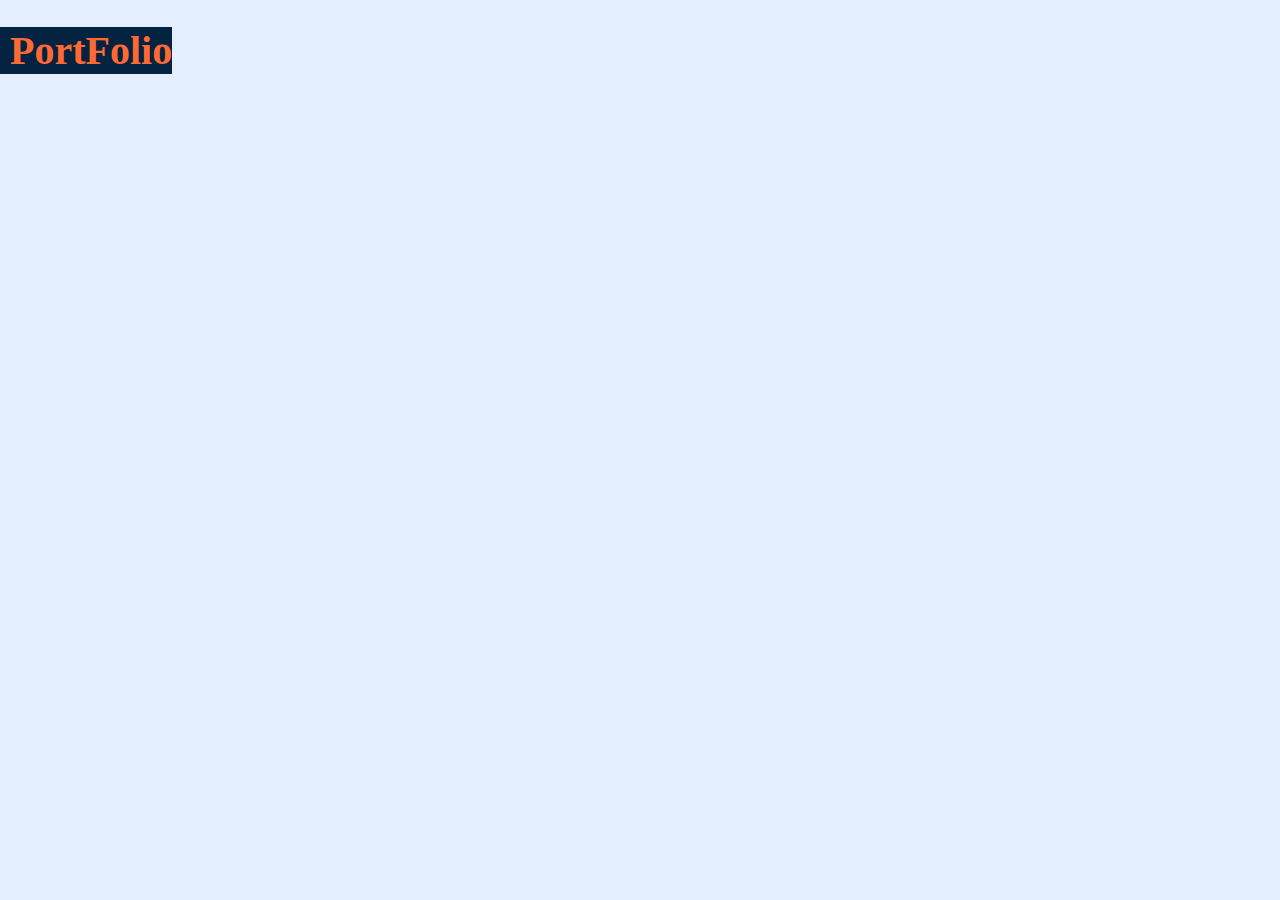
<file: Index.html>
<!DOCTYPE html>
<html lang="en">
<head>
    <meta charset="UTF-8">
    <meta name="viewport" content="width=device-width, initial-scale=1.0">
    <title>Portfolio</title>
    <link rel="stylesheet" href="Index.css">
    
</head>
<body>
    <div class="header">
        <h1 class="headerName">Port<span class="spanStyle">Folio</span></h1>
    </div>

</body>
</html>
</file>
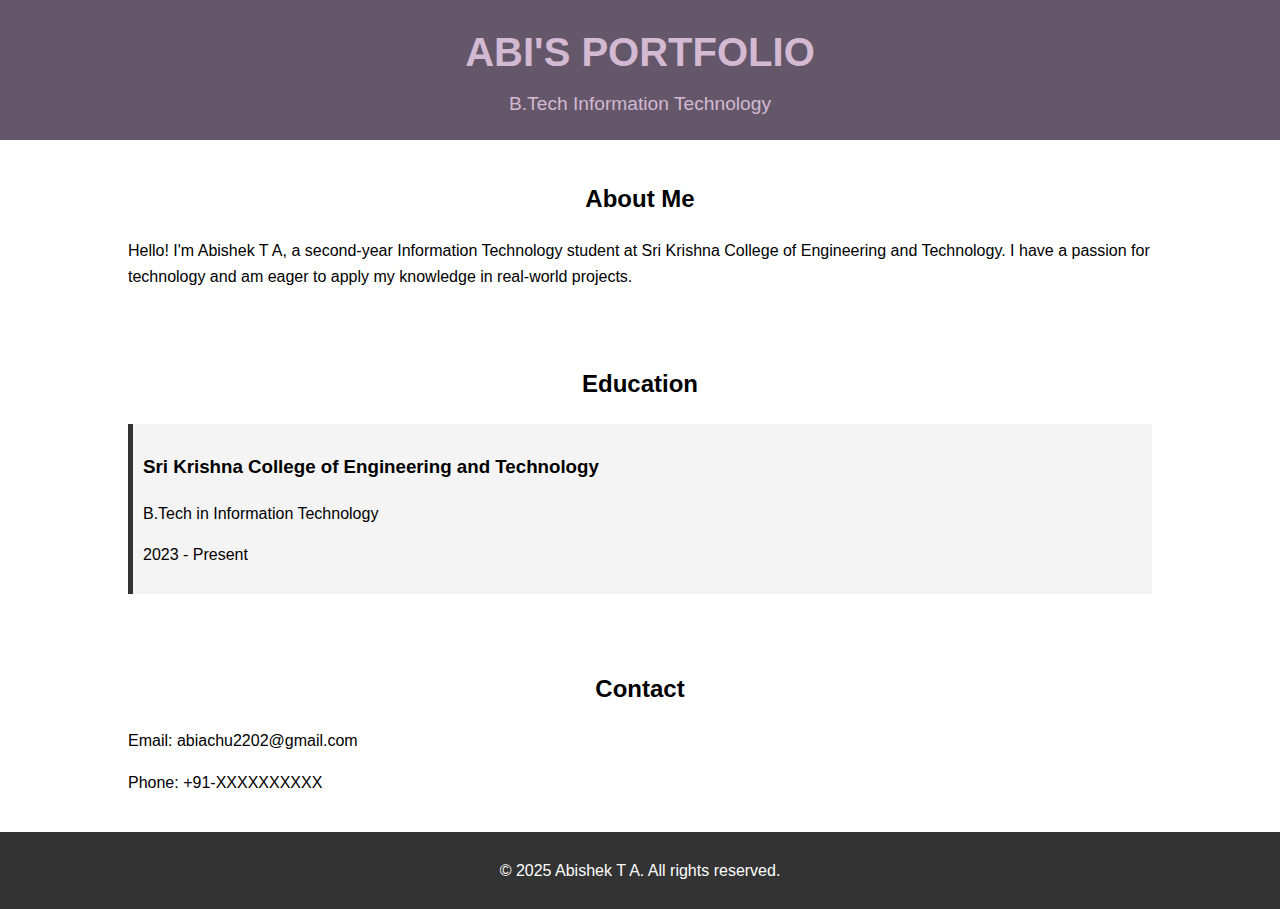
<file: index.html>
<!DOCTYPE html>
<html lang="en">
<head>
    <meta charset="UTF-8">
    <meta name="viewport" content="width=device-width, initial-scale=1.0">
    <title>ABISHEK T A - Portfolio</title>
    <link rel="stylesheet" href="index.css">
</head>
<body>
    <header>
        <div class="container">
            <h1>ABI'S PORTFOLIO</h1>
            <p>B.Tech Information Technology</p>
        </div>
    </header>
    <section id="about">
        <div class="container">
            <h2>About Me</h2>
            <p>Hello! I'm Abishek T A, a second-year Information Technology student at Sri Krishna College of Engineering and Technology. I have a passion for technology and am eager to apply my knowledge in real-world projects.</p>
        </div>
    </section>
    <section id="education">
        <div class="container">
            <h2>Education</h2>
            <ul>
                <li>
                    <h3>Sri Krishna College of Engineering and Technology</h3>
                    <p>B.Tech in Information Technology</p>
                    <p>2023 - Present</p>
                </li>
            </ul>
        </div>
    </section>
    <section id="contact">
        <div class="container">
            <h2>Contact</h2>
            <p>Email: abiachu2202@gmail.com</p>
            <p>Phone: +91-XXXXXXXXXX</p>
        </div>
    </section>
    <footer>
        <div class="container">
            <p>&copy; 2025 Abishek T A. All rights reserved.</p>
        </div>
    </footer>
</body>
</html>
</file>
<file: Index.css>
body{
    padding:0;
    margin: 0;
    display: flex;
    font-family: 'Times New Roman', Times, serif;
    font-size: 20px;
    background-color: rgba(150, 195, 255, 0.267);
}

/* .header{
   
    max-height: 30px;
    max-width: fit-content;
    background-color: #f4f4f4;
} */
.headerName{
    font-family: Cambria, Cochin, Georgia, Times, 'Times New Roman', serif;
    font-size: 40px;
    font-weight: bold;
    padding-left: 10px;
    color: rgb(255, 106, 52);
    background-color: #032340;
    display: flex;


}
</file>
<file: index.css>
body {
    font-family: Arial, sans-serif;
    margin: 0;
    padding: 0;
    line-height: 1.6;
}

header {
    background: #645769;
    color: #d3b9d2;
    padding: 20px 0;
    text-align: center;
}

header h1 {
    margin: 0;
    font-size: 2.5em;
}

header p {
    margin: 5px 0 0;
    font-size: 1.2em;
}

section {
    padding: 20px 0;
}

.container {
    width: 80%;
    margin: auto;
    overflow: hidden;
}

h2 {
    text-align: center;
    margin-bottom: 20px;
}

ul {
    list-style: none;
    padding: 0;
}

li {
    background: #f4f4f4;
    margin-bottom: 10px;
    padding: 10px;
    border-left: 5px solid #333;
}

footer {
    background: #333;
    color: #fff;
    text-align: center;
    padding: 10px 0;
}
</file>
